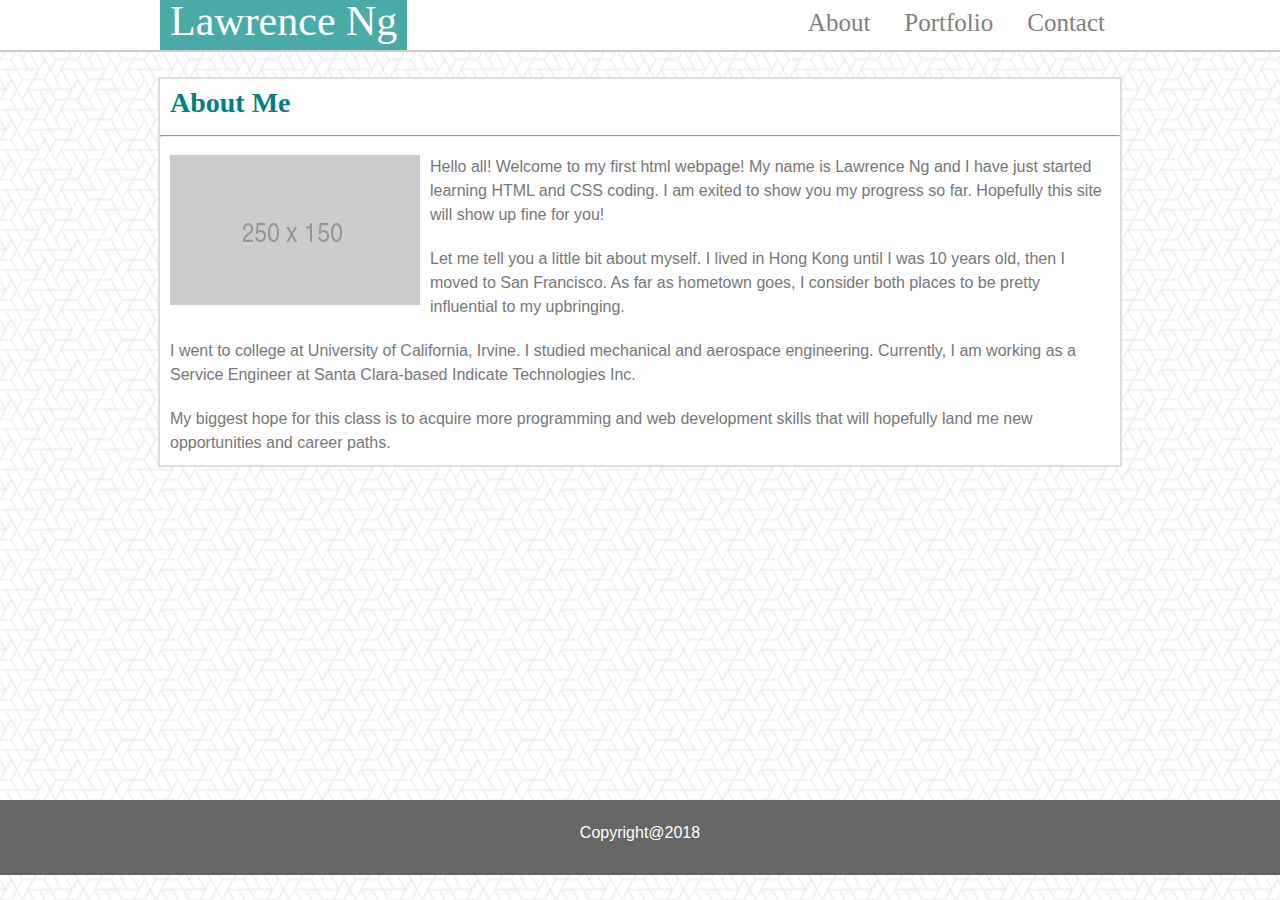
<file: index.html>
<!DOCTYPE html>
<html>
<head>
    <title>Main Page</title>
    <meta name="viewport" content="width=device-width, initial-scale=1.0">
    <link rel="stylesheet" type="text/css" href="assets/css/reset.css">
    <link rel="stylesheet" type="text/css" href="assets/css/style.css">
</head>
<body>
<div class="container">
    <!-- header -->
    <div class="header">
        <div id="headerContent">
        <div id="name">Lawrence Ng</div>
        <nav>
            <a class="active" href="index.html">About</a> 
            <a href="portfolio.html">Portfolio</a> 
            <a href="contact.html">Contact</a> 
        </nav>
        </div>
    </div>
    <!-- body -->
    <div class="body">
        <h2>About Me</h2>
        <hr>
        <!-- <img> -->
        <img src="assets/images/250x150.png" alt="placeholder image">
        
        <p>
            Hello all! Welcome to my first html webpage! My name is Lawrence Ng
            and I have just started learning HTML and CSS coding. I am exited
            to show you my progress so far. Hopefully this 
            site will show up fine for you!
        </p> 
        <p>
            Let me tell you a little bit about myself. I lived in Hong Kong
            until I was 10 years old, then I moved to San Francisco.
            As far as hometown goes, I consider both places
            to be pretty influential to my upbringing.
        </p>
        <p>
            I went to college at University of California, Irvine. I studied 
            mechanical and aerospace engineering. Currently, I am working
            as a Service Engineer at Santa Clara-based Indicate Technologies Inc.
        </p>
        <p>
            My biggest hope for this class is to acquire more programming and web
            development skills that will hopefully land me new opportunities and
            career paths.  
        </p>
    </div>
</div>   <!-- footer -->
    <div class="footer">
        <div id="footerContent">
                Copyright@2018
        </div>
    </div>

</body>
</html>
</file>
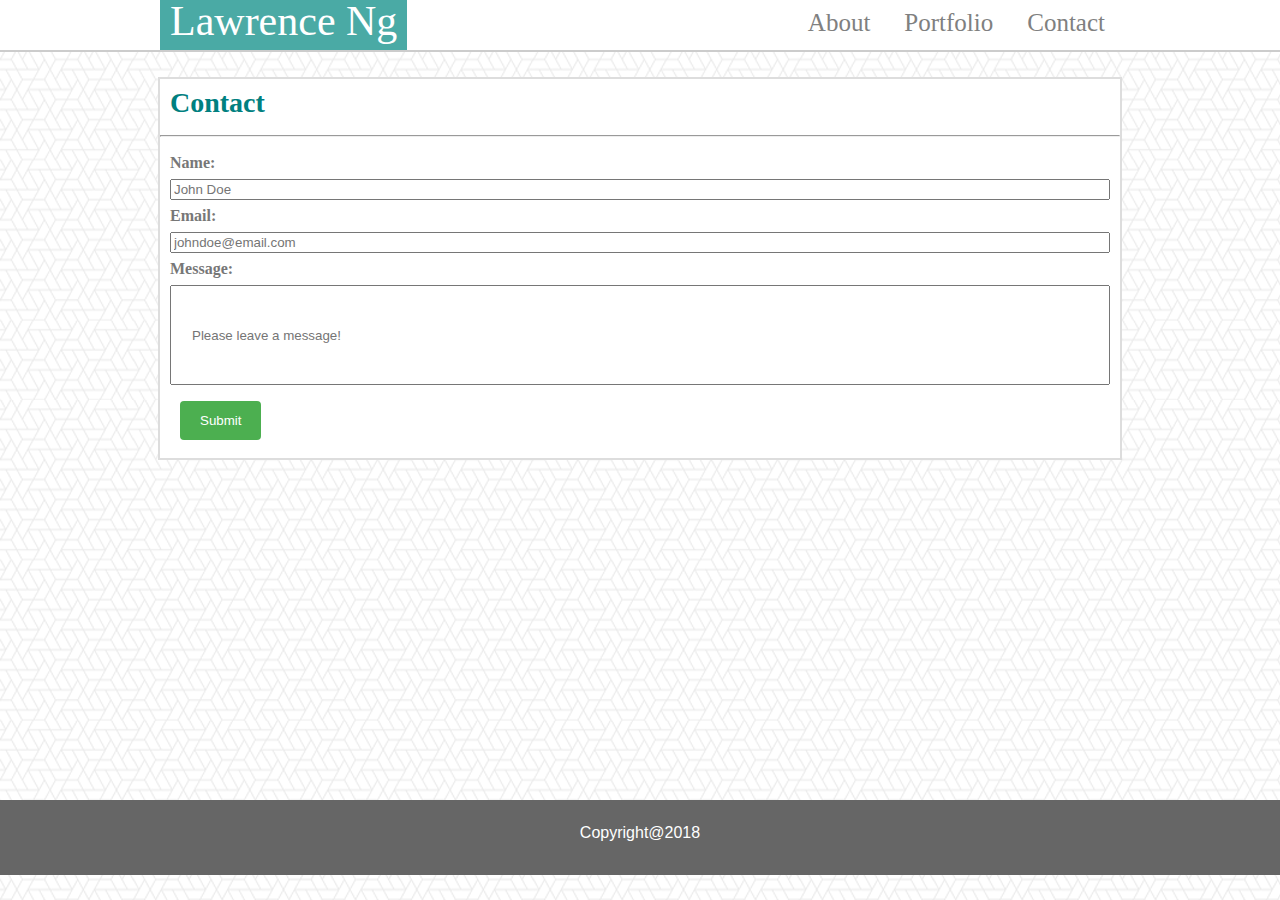
<file: contact.html>
<!DOCTYPE html>
<html>
<head>
    <title>Contact Page</title>
    <meta name="viewport" content="width=device-width, initial-scale=1.0">
    <link rel="stylesheet" type="text/css" href="assets/css/reset.css">
    <link rel="stylesheet" type="text/css" href="assets/css/style.css">
</head>
<body>
<div class="container">
    <!-- header -->
    <div class="header">
        <div id="headerContent">
        <div id="name">Lawrence Ng</div>
        <nav>
            <a href="index.html">About</a> 
            <a href="portfolio.html">Portfolio</a> 
            <a class="active" href="contact.html">Contact</a> 
        </nav>
        </div>
    </div>
    <!-- body -->
    <div class="body">
        <h2>Contact</h2>
        <hr>
        <form>
            Name:<br>
            <input type="text" name ="name" placeholder="John Doe"><br>
            Email:<br>
            <input type="email" name ="email" placeholder="johndoe@email.com"><br>
            Message:<br>
            <input id="message" type="text" name ="message" placeholder="Please leave a message!"><br>
            <input type="submit" value="Submit">
        </form>
    </div>
</div>   <!-- footer -->
    <div class="footer">
            <div id="footerContent">
                    Copyright@2018
            </div>
    </div>

</body>
</html>
</file>
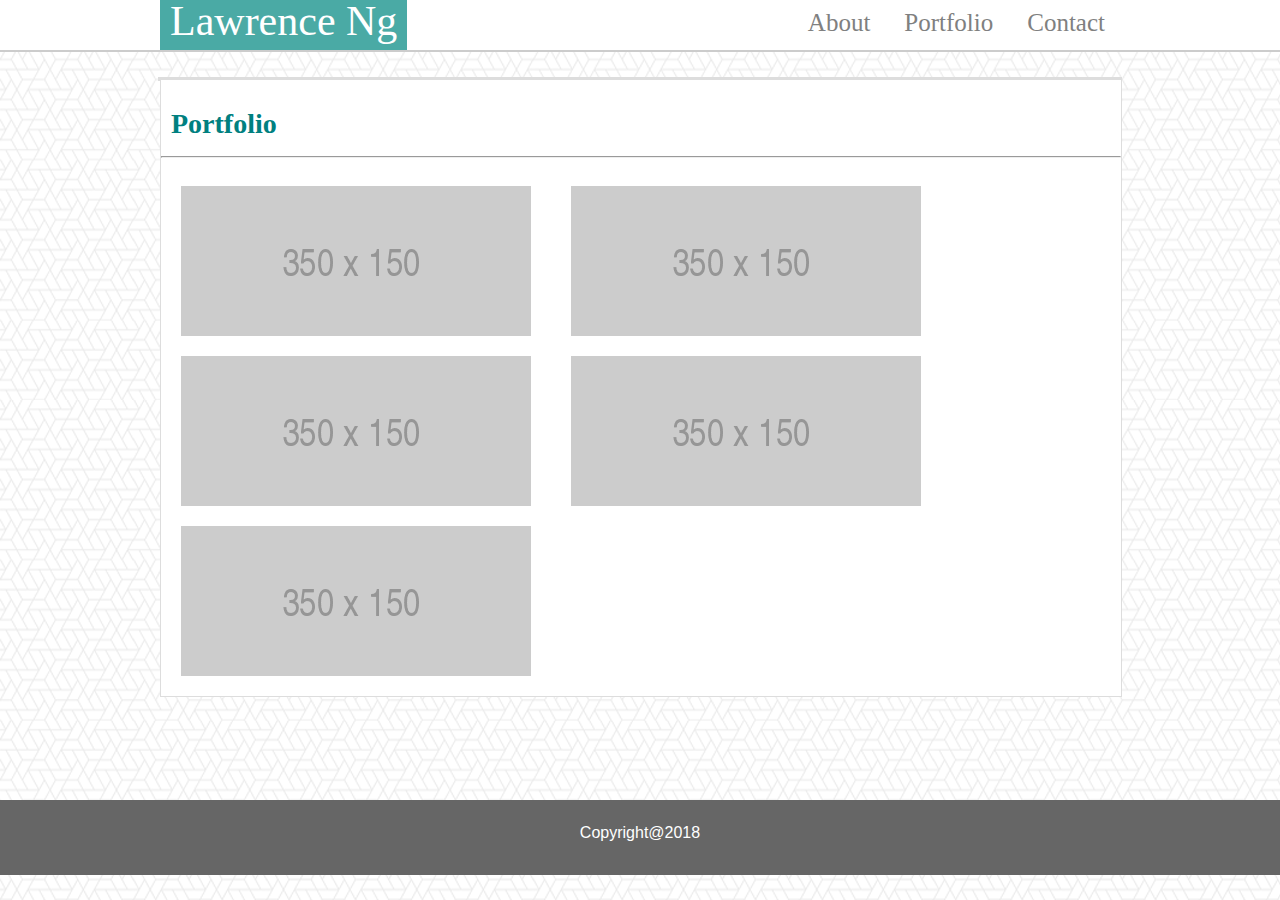
<file: portfolio.html>
<!DOCTYPE html>
<html>
<head>
    <title>Portfolio</title>
    <meta name="viewport" content="width=device-width, initial-scale=1.0">
    <link rel="stylesheet" type="text/css" href="assets/css/reset.css">
    <link rel="stylesheet" type="text/css" href="assets/css/style.css">
</head>
<body>
<div class="container">
    <!-- header -->
    <div class="header">
        <div id="headerContent">
        <div id="name">Lawrence Ng</div>
        <nav>
            <a href="index.html">About</a> 
            <a class="active" href="portfolio.html">Portfolio</a> 
            <a href="contact.html">Contact</a> 
        </nav>
        </div>
    </div>
    <!-- body1 -->
    <div class="body portfolioBody">
        <section class="main-section">
        <h2>Portfolio</h2>
        <hr>
  
        <div class="portfolioImage"> 
            <img src="assets/images/350x150.png" alt="placeholder image">
         </div>  
        <div class="portfolioImage">
            <img src="assets/images/350x150.png" alt="placeholder image">
        </div>
        <div class="portfolioImage">
            <img src="assets/images/350x150.png" alt="placeholder image">
        </div>
        <div class="portfolioImage">
            <img src="assets/images/350x150.png" alt="placeholder image">
        </div>
        <div class="portfolioImage">
            <img src="assets/images/350x150.png" alt="placeholder image">
        </div>   
        </section>

    </div>
</div>  <!-- footer -->
    <div class="footer">
            <div id="footerContent">
                    Copyright@2018
            </div>
    </div>

</body>
</html>
</file>
<file: assets/css/style.css>
/* element styling */

a{
    font-size: 25px;
    margin: auto;
    text-decoration: none;
    padding: 15px;
    color: gray;
}
/* unvisited link */
a:link {
    color: gray;
}
/* mouse over link */
a:hover {
    color: black;
} 
html, body{
    height: 100%;
}
body{
    background-image: url("../images/what-the-hex.png");
    background-color: lightgray;
    display: flex;
    flex-direction: column;
}
nav{
    float: right;
    margin: 10px 0;
    /* color: #777777; */
}
h2{
    font-family: 'Georgia', Times, Times New Roman, serif;
    font-size: 28px;
    font-weight: bolder;
    color: teal;
    padding: 10px;
}
form{
    font-weight: bolder;
    padding: 10px;
}
input{
    width: 100%;
    margin: 8px 0;
    box-sizing: border-box;
}
input[type=submit]{
    width: auto;
    background-color: #4CAF50;
    color: white;
    padding: 12px 20px;
    border: none;
    border-radius: 4px;
    cursor: pointer;
    margin-left: 10px;
}
img{
    float: left;
    margin: 10px; 
}
p{
    font-family: 'Arial', 'Helvetica Neue', Helvetica, sans-serif;
    line-height: 150%;
    padding: 10px;
    color: #777777;
}
ul{
    text-align: center;
}

/* class styling */
.active{
    color: black;
}
.body{
    margin: 25px auto;
    width: 960px;
    height: auto;
    border: 2px solid #dddddd;
    background-color: #ffffff;
    color: #777777;
}
.container{
    width: 100%;
    flex: 1 0 auto;
}
.header{
    width: 100%;
    height: 50px;
    border-bottom: 2px solid #cccccc;
    background-color:#ffffff;
    font-family: 'Georgia', Times, Times New Roman, serif;
}
.footer{
    width: 100%;
    height: 75px;
    margin: 25px auto;
    background-color: #666666;
    font-family: 'Arial', 'Helvetica Neue', Helvetica, sans-serif;
    flex-shrink: 0;
}
.portfolioImage{
    float: left;
    margin: 10px; 
    height: 150px;
}
/* .portfolioBody{
    height: 600px;
} */
.main-section {
    float: left;
    width: 100%;
    max-width: 960px;
    padding: 20px 0; 
    margin: 0 0 40px;
    background: #fff;
    border: 1px solid #ddd;
  }
/* id styling */
#headerContent{
    max-width: 960px;
    height: 100%;
    margin: auto;
}
#footerContent{
    color: white;
    text-align: center;
    margin: auto;
    width: 960px;
    padding: 25px 0px;
}
#message{
    width: 100%;
    padding: 12px 20px;
    height: 100px;
}
#name{
    float: left;
    background-color: #4aaaa5;
    font-size: 42px;
    height: 100%;
    color: white;
    padding: 0 10px;
}
#overlay{
    position: absolute;
    top: 50%;
    left: 50%;
    transform: translate(-50%, -50%);
}


/* @media changes */
@media(max-width: 980px) {
    /* body{
        max-width:auto;
    } */
.body{
    margin: 25px 25px;
    width: 600px;
}
#headerContent{
    margin: 0 25px;
}
img{
    width: 275px;
    height: auto;
} 
.portfolioImage{
    float: left;
    margin: auto; 
    height: auto;
}

}

@media(max-width: 768px) {
    .body{
        margin: 25px 25px;
        width: auto;
    }
    #headerContent{
        margin: 0 25px;
    }
    a{
        font-size: 15px;
    }
    nav{
        margin: 15px 0px;
    }
    #footerContent{
        width:auto;
    }
    /* .portfolioBody{
        height:800px;
    } */
}

@media(max-width: 640px) {
    h2{
        padding:0;
    }
    #name{
        width: 100%;
        text-align: center;
        padding: 0px;
    }
    .header{
    border-bottom: none;
    background-color:none;
    }
    #headerContent{
    margin: 0px;
    }
    nav{
    text-align: center;
    background-color: white;
    font-size: 20px;
    float: none;
    }
    .body{
        margin: 30px;
        width: auto;
    }
    #footerContent{
        width:auto;
    }
    /* .portfolioBody{
        height:1000px;
        width: auto;
    } */
    img{
        float:none;
        margin:10px 20px;
        width: auto;
        height: auto;
    }

}
</file>
